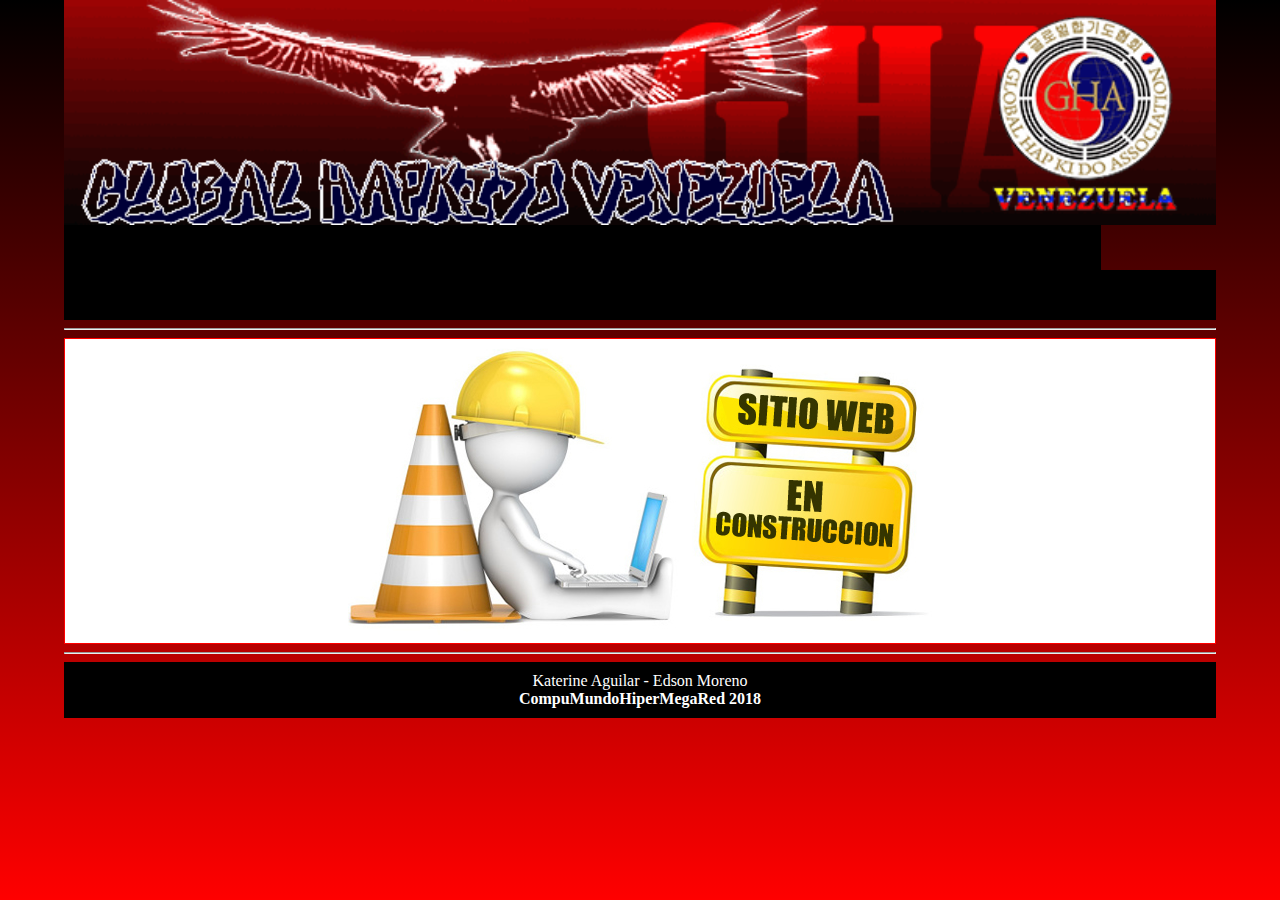
<file: index.html>
<!DOCTYPE html>
<html lang="Es">
<head>
	<script type="text/javascript">
		
		function ejecutar() {
			alert("Hola!, Bienvenido al sitio web de la Global Hapkido Association Venezuela este sitio actualmente se encuentra en construccion si desea comunicarse con nosotros escribenos a webmaster@globalhapkidovenezuela.com.ve..att el webmaster");	
		}
		window.onload = ejecutar;
	</script>
	<title>..::Global Hapkido Association Venezuela::..</title>
	<meta charset="utf-8">
	<meta name="description" content="Sitio web de la global Hapkido Venezuela,ubicada en San juan de Colon Estado Tachira">
	<meta name="KeyWords" content="Global, Hapkido, Venezuela, Tachira, Condor,
	artes marciales, GHA, Global Hapkido Association">
	<link rel="icon" href="favicon.gif?v=1.1"> 
	<link rel="stylesheet" type="text/css" href="css/estilos.css">
</head>
<body>
<!-- Baner  -->
<head>
	<div class="baner">
		<img src="img/ban.gif" class="IMGban" alt="Pendon Global Hapkido Venezuela" title="Baner de la GHA">
	</div>
	<!--Menu de navegacion-->
	<span id="menu" class="menu" >

	</span>
</head>
<hr>
<!--	ZONA DE CONTENIDOS	-->
<section class="contenido">
	<img src="img/construccion.jpg" alt="Pagina Web Bloqueada"  title="Bloqueada">
</section>
<!--	Pie de pagina	-->
<hr></hr>
<footer class="pie">
	<div class="nombre">
		Katerine Aguilar - Edson Moreno<br>
		<b>CompuMundoHiperMegaRed 2018</b>
	</div>
	<div class="redes">
		
	</div>
</footer>
</body>
</html>
</file>
<file: css/estilos.css>
html{
	height:100%;
	margin: 0;
	position: relative;
	background: linear-gradient(black, red);
	background: -webkit-linear-gradient(black, red);
  	background: -moz-linear-gradient(black, red);
  	background: -o-linear-gradient(black, red);
}
body{
	width: 90%;
	height: 100%;
	margin: auto;
}

.baner{
	width: 90%;
	height: 30%;
	background: #000;	
}

.IMGban{
	width: 90%;
	height: 25%;
	position: absolute;
}

.menu {
	display: block;
	background: #000;
	overflow: hidden; /*quito los float antes y despues para q no se distorcione*/
	width: 100%;
	height: 50px;
}

.contenido{
	display: block;
	background: #fff;
	margin: 2px auto;
	padding: 2px;
	border: 1px solid #FF0000;
}

.contenido > img {
	display: block;
	margin: auto;
}

.pie{
	background: #000;
	color: #fff;
	clear: both; /*limpia los float left*/
	padding: 10px 0px; /*(arriba-lados)*/
	text-align: center;
}
</file>
